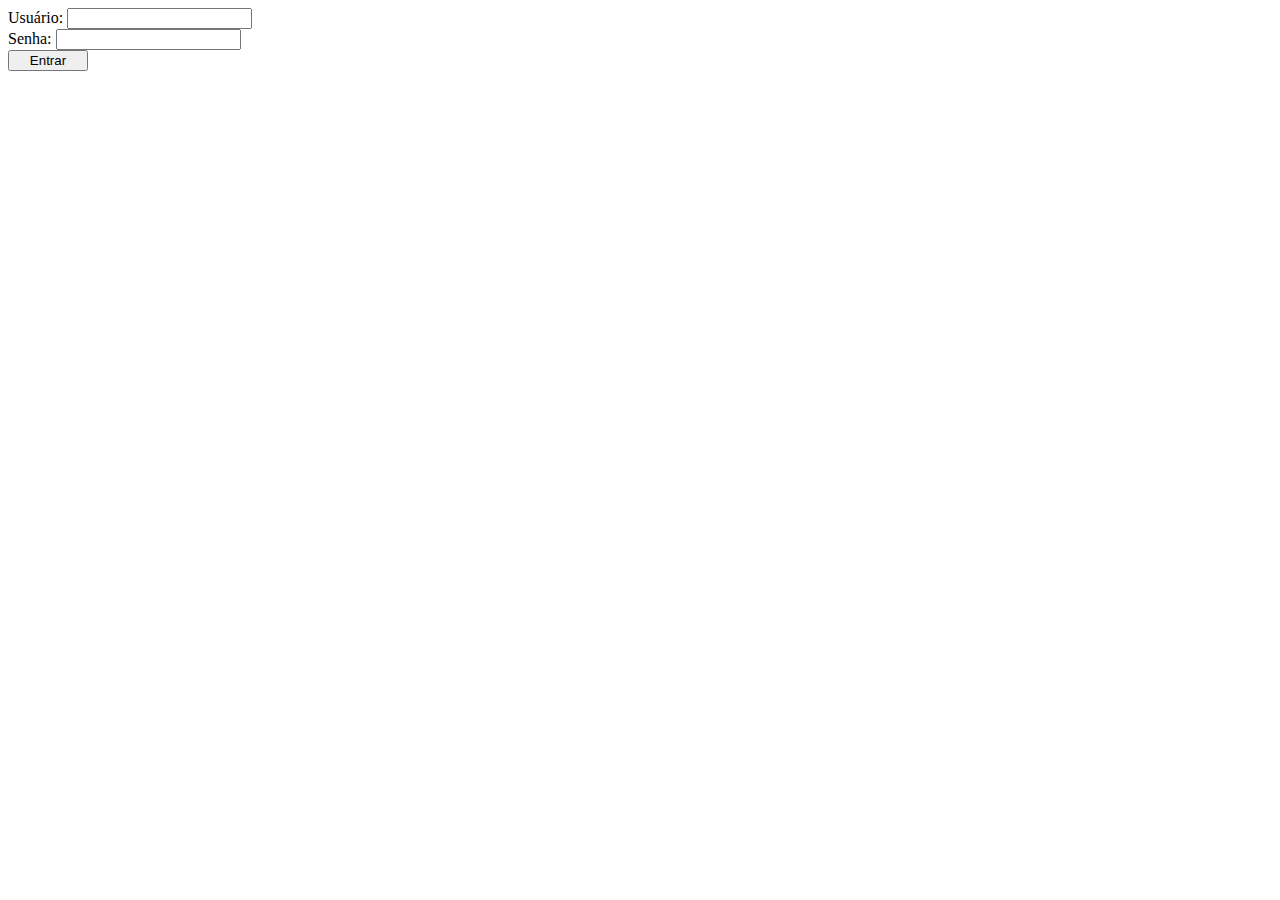
<file: frontend/index.html>
<!DOCTYPE html>
<html lang="en">
<head>
    <meta charset="UTF-8">
    <meta name="viewport" content="width=device-width, initial-scale=1.0">
    <title>CEDUP</title>
    <link rel="stylesheet" href="style.css" />
</head>
<body>
    Usuário: <input id="usuario" type="text"/> <br />
    Senha: <input id="senha" type="text"/> <br />
    <button onclick="login()">Entrar</button>

    <script src="login-api.js"></script>
    <script src="login.js"></script>
</body>
</html>
</file>
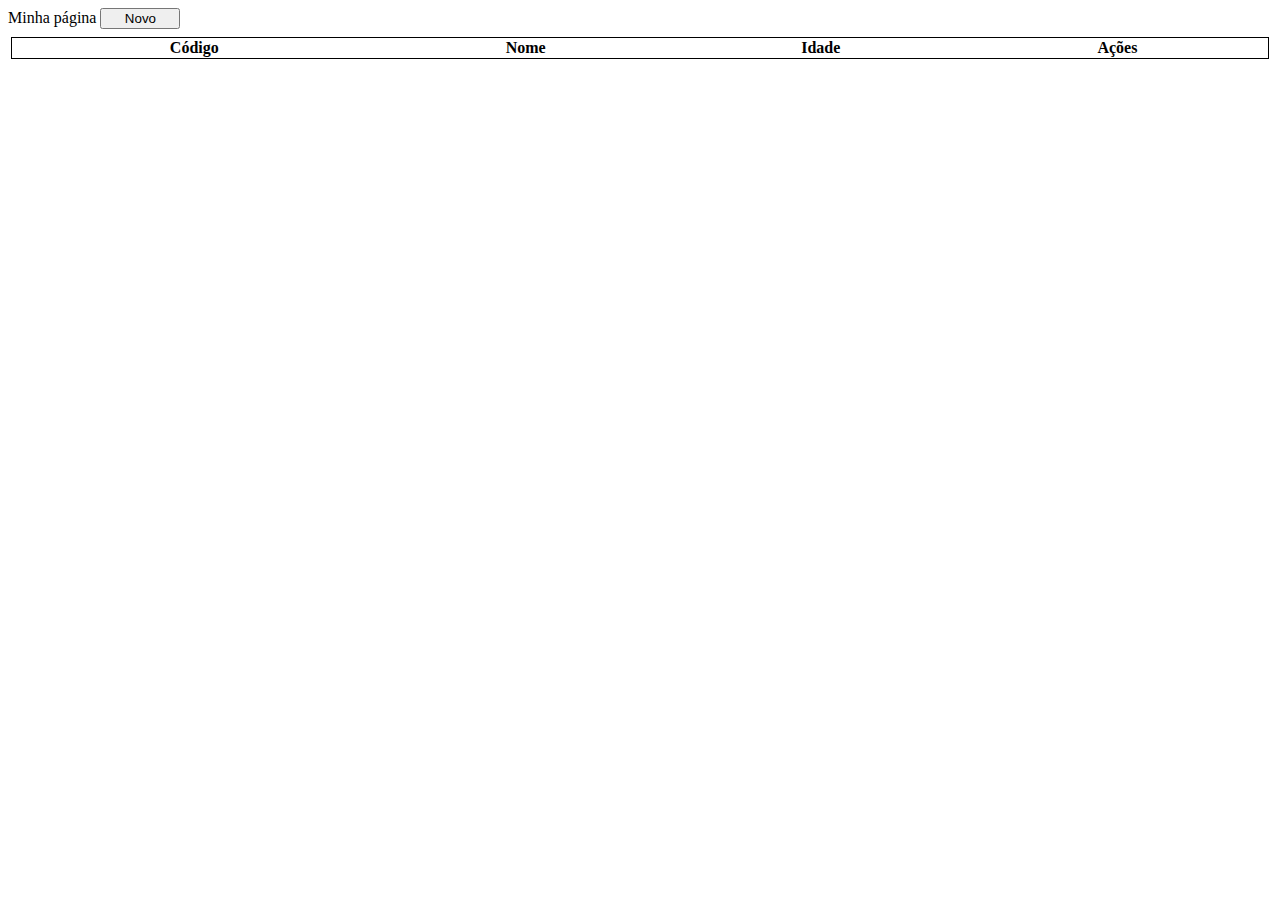
<file: frontend/pessoa.html>
<!DOCTYPE html>
<html lang="en">
<head>
    <meta charset="UTF-8">
    <meta name="viewport" content="width=device-width, initial-scale=1.0">
    <title>CEDUP</title>
    <link rel="stylesheet" href="style.css" />
</head>
<body>
    <span id="titulo-pagina">Minha página</span>
    <button onclick="clickNovo();">Novo</button> <br />
    <table>
        <tr>
            <td><!--Coluna da tabela de dados-->
                <table id="tabela-dados">
                    <tr>
                        <th>Código</th>
                        <th>Nome</th>
                        <th>Idade</th>
                        <th>Ações</th>
                    </tr>
                </table>
                <div id="formNovo">
                    <br />
                    <hr>
                    Nome: <input id="input-nome" type="text" /> <br />
                    Idade: <input id="input-idade" type="number" /> <br />
                    <button onclick="salvar()">Salvar</button>
                </div>
            </td>
        </tr>
    </table>
    <script src="script.js"></script>
    <script src="pessoa-api.js"></script>
</body>
</html>
</file>
<file: frontend/style.css>
#tabela-dados {
    border: 1px solid;
    border-collapse: collapse;
}

#tabela-dados td {
    border: 1px solid;
}

table {
    width: 100%;
}

#coluna-botoes {
    width: 100px;
    text-align: center;
}

button {
    width: 80px;
    margin-bottom: 5px;
}

#formNovo {
    display: none;
}
</file>
